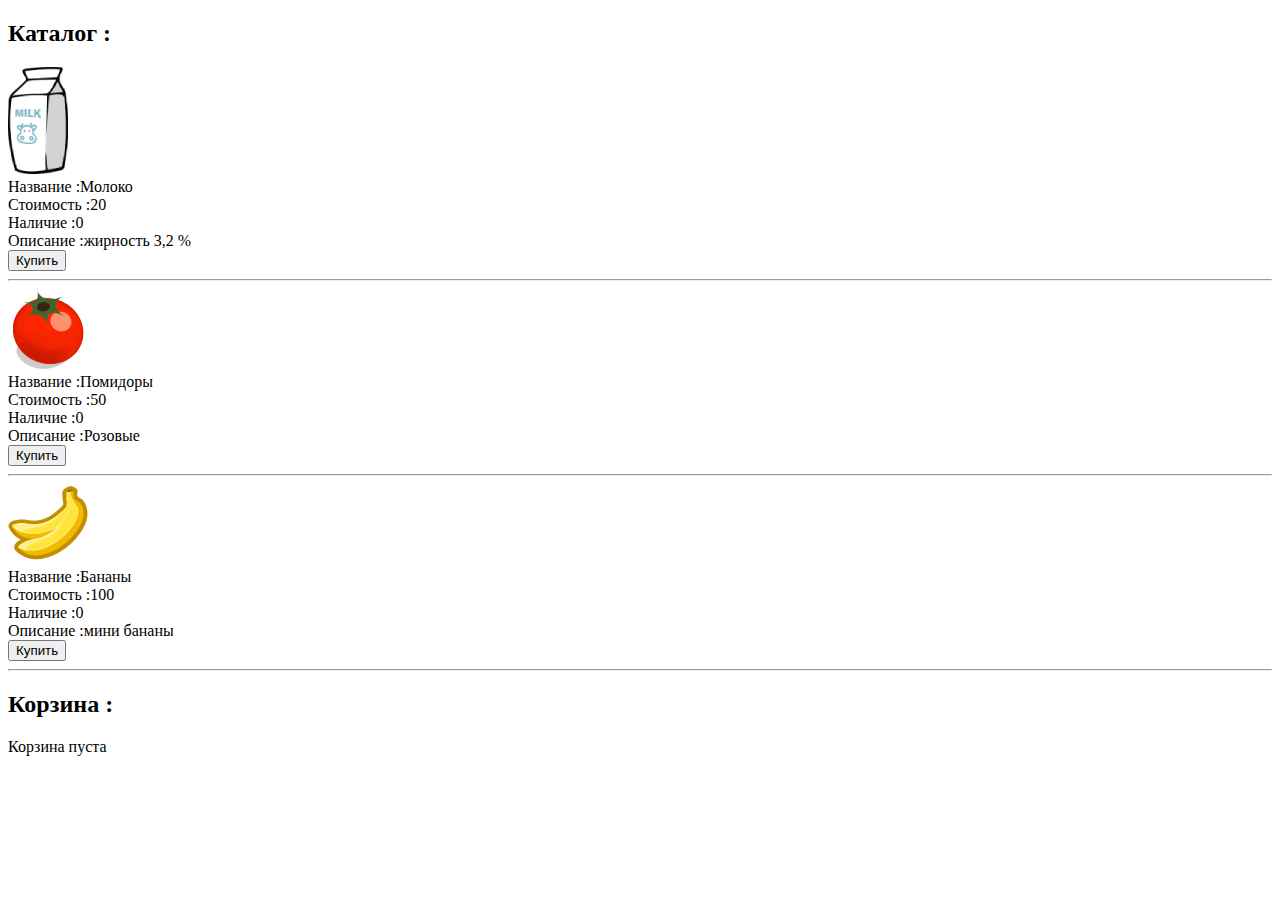
<file: basket/index.html>
<!DOCTYPE html>
<html lang="en">

<head>
    <meta charset="UTF-8">
    <meta http-equiv="X-UA-Compatible" content="IE=edge">
    <meta name="viewport" content="width=device-width, initial-scale=1.0">
    <title>lesson 6</title>
    <link rel="stylesheet" href="style.css">
</head>

<body>

    <div>
        <h2>Каталог :</h2>

        <div id="out">
        </div>
        <h2>Корзина :</h2>
        <div id="basket">Корзина пуста
        </div>
        <div id="basket1">
        </div>

    </div>


    <script src="main-1.js"></script>
</body>

</html>
</file>
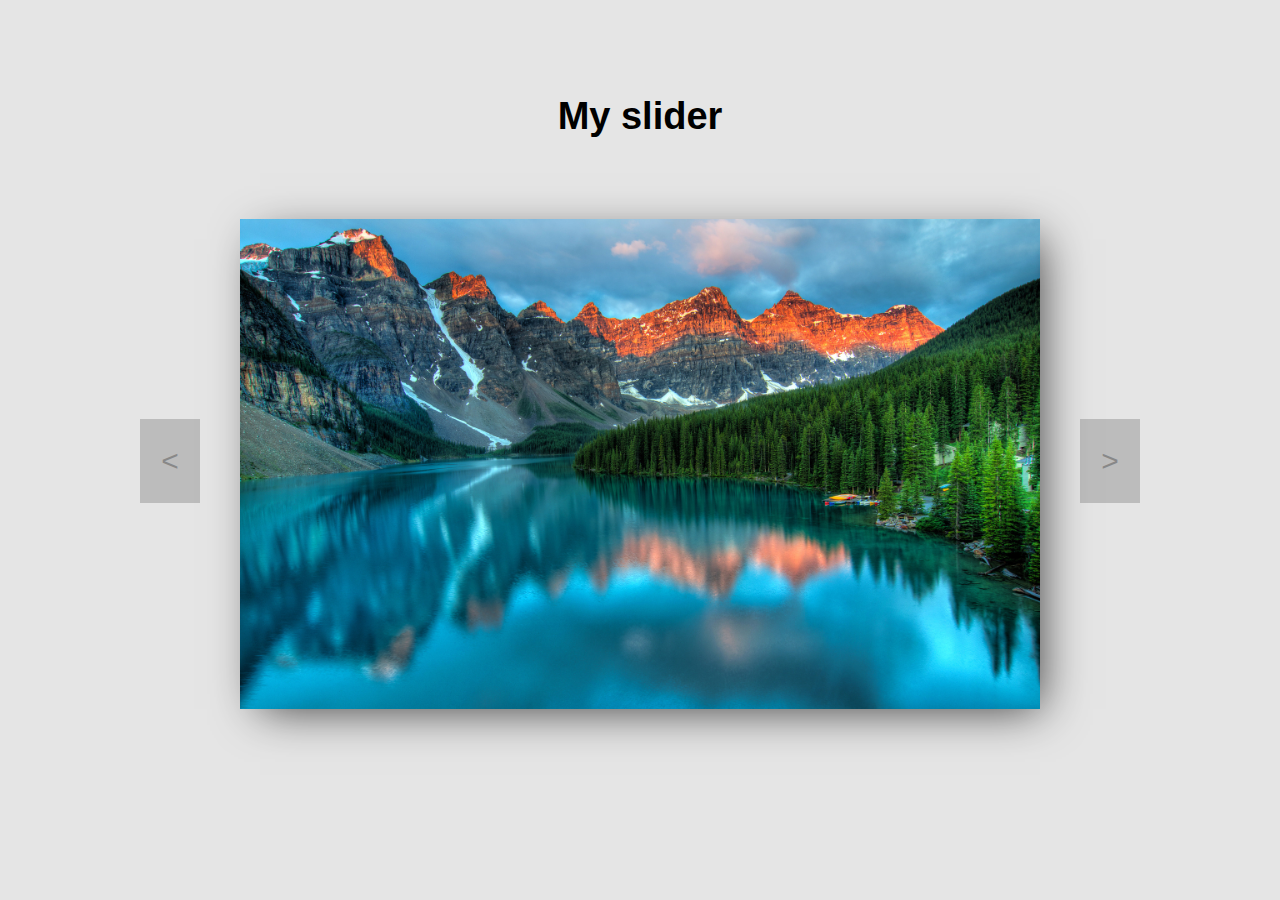
<file: slider/index.html>
<!DOCTYPE html>
<html lang="en">

<head>
    <meta charset="UTF-8">
    <meta name="viewport" content="width=device-width, initial-scale=1.0">
    <meta http-equiv="X-UA-Compatible" content="ie=edge">
    <title>SLider</title>
    <link rel="stylesheet" href="style.css">
</head>

<body>
    <h1>My slider</h1>
    <div class="flex-wrapper">
        <div class="slider-wrapper">
            <div class="slide active">
                <img src="img_1.jpg" alt="">
            </div>
            <div class="slide">
                <img src="img_2.jpg" alt="">
            </div>
            <div class="slide">
                <img src="img_3.jpg" alt="">
            </div>
            <div id="btn-prev">
                < </div>
                    <div id="btn-next">></div>
            </div>
        </div>

        <script src="main.js"></script>
</body>

</html>
</file>
<file: basket/style.css>
/* #out {
        /* width: 200px; */


/* display: flex;
}
*/
</file>
<file: slider/style.css>
* {
    font-family: 'Montserrat', sans-serif;
}

html {
    margin: 0;
    padding: 0;
}

body {
    background-color: #E5E5E5;
    padding-top: 85px;
}

h1 {
    font-weight: bold;
    font-size: 38px;
    line-height: 46px;
    color: #000000;
    margin: 0;
    margin-bottom: 80px;
    text-align: center;
}

.flex-wrapper {
    width: 100%;
    display: flex;
    justify-content: center;
}

.slider-wrapper {
    max-width: 800px;
    width: 100%;
    height: 490px;
    position: relative;
    box-shadow: 10px 10px 44px -10px rgba(0, 0, 0, 0.75);
}

#btn-prev,
#btn-next {
    position: absolute;
    left: 0;
    top: 0;
    width: 50px;
    background-color: gray;
    opacity: 0.4;
    cursor: pointer;
    transition: opacity .2s ease-in-out;
    height: 12%;
    width: 60px;
    top: 200px;
}

#btn-prev:hover,
#btn-next:hover {
    opacity: 0.6;
}

#btn-next {
    left: auto;
    right: -100px;
    font-size: 30px;
    text-align: center;
    padding-top: 25px;
}

#btn-prev {
    right: auto;
    left: -100px;
    font-size: 30px;
    text-align: center;
    padding-top: 25px;
}

.slide {
    width: 100%;
    height: 100%;
    display: none;
}

.slide.active {
    display: block;
}

img {
    width: 100%;
    height: 100%;
}

.dots-wrapper {
    display: flex;
    justify-content: center;
    margin-top: 15px;
}

.dot.active {
    background-color: #000000;
}

span {
    width: 15px;
    height: 15px;
    border-radius: 50%;
    background-color: gray;
    margin-right: 10px;
    cursor: pointer;
}

span:last-child {
    margin-right: 0;
}
</file>
